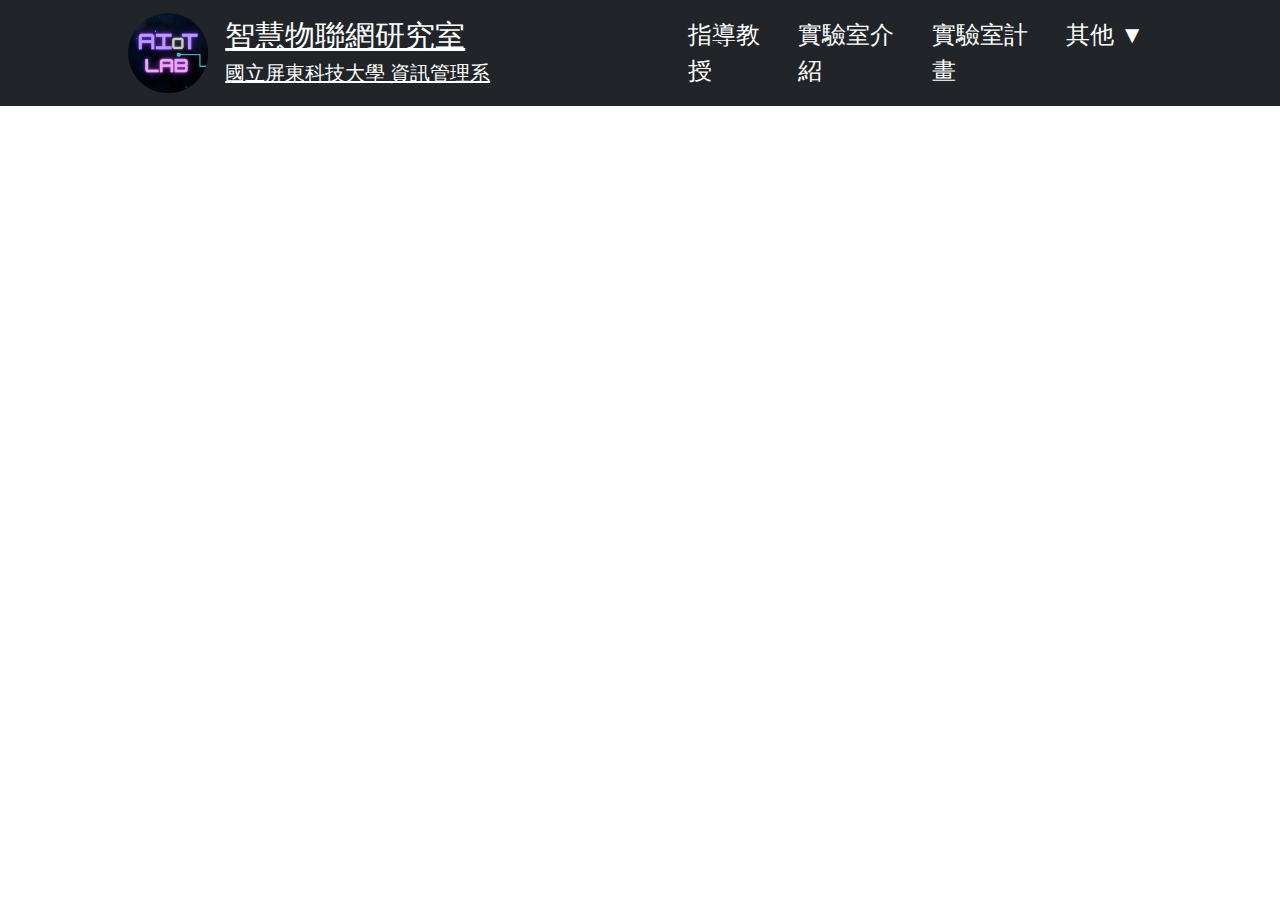
<file: index.html>
<!DOCTYPE html><html lang="en"><head>
  <meta charset="utf-8">
  <title>智慧物聯網研究室</title>
  <base href="https://grizzie.github.io/lab.github.io/">
  <meta name="viewport" content="width=device-width, initial-scale=1">
  <link rel="icon" type="image/x-icon" href="favicon.ico">
  <link rel="stylesheet" href="https://unpkg.com/aos@next/dist/aos.css">
<style>@charset "UTF-8";:root{--bs-blue:#0d6efd;--bs-indigo:#6610f2;--bs-purple:#6f42c1;--bs-pink:#d63384;--bs-red:#dc3545;--bs-orange:#fd7e14;--bs-yellow:#ffc107;--bs-green:#198754;--bs-teal:#20c997;--bs-cyan:#0dcaf0;--bs-white:#fff;--bs-gray:#6c757d;--bs-gray-dark:#343a40;--bs-primary:#0d6efd;--bs-secondary:#6c757d;--bs-success:#198754;--bs-info:#0dcaf0;--bs-warning:#ffc107;--bs-danger:#dc3545;--bs-light:#f8f9fa;--bs-dark:#212529;--bs-font-sans-serif:system-ui,-apple-system,"Segoe UI",Roboto,"Helvetica Neue",Arial,"Noto Sans","Liberation Sans",sans-serif,"Apple Color Emoji","Segoe UI Emoji","Segoe UI Symbol","Noto Color Emoji";--bs-font-monospace:SFMono-Regular,Menlo,Monaco,Consolas,"Liberation Mono","Courier New",monospace;--bs-gradient:linear-gradient(180deg,#ffffff26,#fff0);}*,:after,:before{box-sizing:border-box;}@media (prefers-reduced-motion:no-preference){:root{scroll-behavior:smooth;}}body{font-family:var(--bs-font-sans-serif);font-size:1rem;font-weight:400;line-height:1.5;color:#212529;background-color:#fff;-webkit-text-size-adjust:100%;-webkit-tap-highlight-color:transparent;}body{margin:0;padding:0;}html{scroll-behavior:smooth;}</style><link rel="stylesheet" href="styles.9661ac34c35a54719c36.css" media="print" onload="this.media='all'"><noscript><link rel="stylesheet" href="styles.9661ac34c35a54719c36.css"></noscript></head>
<body>
  <link rel="stylesheet" href="https://stackpath.bootstrapcdn.com/bootstrap/4.2.1/css/bootstrap.min.css" integrity="sha384-GJzZqFGwb1QTTN6wy59ffF1BuGJpLSa9DkKMp0DgiMDm4iYMj70gZWKYbI706tWS" crossorigin="anonymous">

  <app-root></app-root>
<script src="runtime.700e012819de941eea31.js" defer></script><script src="polyfills.472ae75b5ec727783952.js" defer></script><script src="scripts.26e8d69e6673d77e4fb6.js" defer></script><script src="main.c4e28fc7f2f2b79d7c05.js" defer></script>

<script src="https://code.jquery.com/jquery-3.3.1.slim.min.js" integrity="sha384-q8i/X+965DzO0rT7abK41JStQIAqVgRVzpbzo5smXKp4YfRvH+8abtTE1Pi6jizo" crossorigin="anonymous"></script>
<!-- <script src="https://cdnjs.cloudflare.com/ajax/libs/popper.js/1.14.6/umd/popper.min.js" integrity="sha384-wHAiFfRlMFy6i5SRaxvfOCifBUQy1xHdJ/yoi7FRNXMRBu5WHdZYu1hA6ZOblgut" crossorigin="anonymous"></script> -->
<script src="https://stackpath.bootstrapcdn.com/bootstrap/4.2.1/js/bootstrap.min.js" integrity="sha384-B0UglyR+jN6CkvvICOB2joaf5I4l3gm9GU6Hc1og6Ls7i6U/mkkaduKaBhlAXv9k" crossorigin="anonymous"></script>
<script src="https://code.jquery.com/jquery-3.3.1.slim.min.js" integrity="sha384-q8i/X+965DzO0rT7abK41JStQIAqVgRVzpbzo5smXKp4YfRvH+8abtTE1Pi6jizo" crossorigin="anonymous"></script>
<script src="https://cdnjs.cloudflare.com/ajax/libs/popper.js/1.14.6/umd/popper.min.js" integrity="sha384-wHAiFfRlMFy6i5SRaxvfOCifBUQy1xHdJ/yoi7FRNXMRBu5WHdZYu1hA6ZOblgut" crossorigin="anonymous"></script>
<script src="https://unpkg.com/aos@next/dist/aos.js"></script>
    <script>
      AOS.init({
        duration: 3000,
        once: true,
      });
    </script>


</body></html>
</file>
